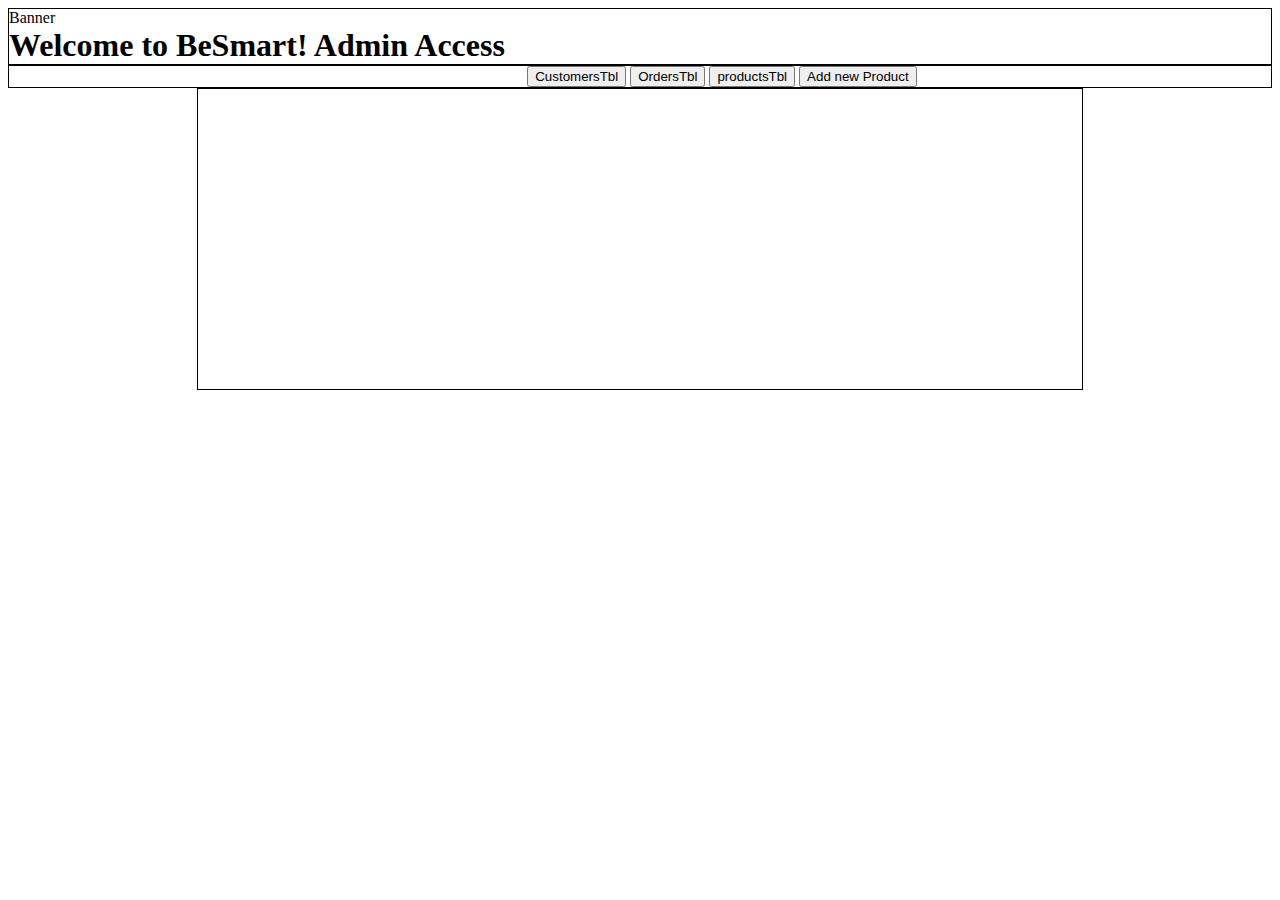
<file: wwwroot/index.html>
﻿<!DOCTYPE html>
<html>
<head>
    <meta charset="utf-8" />
    <title>Admin</title>
    <link href="index.css" rel="stylesheet" />
    <script src="jquery-3.3.1.min.js"></script>
    <script src="index.js"></script>
</head>
<body>

    <div id="BannerDiv">
        <span>Banner</span>
        <h1>Welcome to BeSmart! Admin Access</h1>
    </div>
    <div id="btnDiv">
        <button id="CustomerBtn" onclick="RenderCustomersTable()">CustomersTbl</button>
        <button id="OrderBtn" onclick="RenderOrdersTable()">OrdersTbl</button>
        <button id="ProductBtn" onclick="RenderProductsTable()">productsTbl</button>
        <button id="AddProduct" onclick="RenderAddTable()">Add new Product</button>
        <h1 id="PageName"></h1>
    </div>
    <div id="ConteinerDiv">


    </div>


</body>
</html>
</file>
<file: wwwroot/index.css>
﻿#ConteinerDiv{
    height:300px;
    width:70%;
    margin:auto;
}
#btnDiv{
    height:auto;
    width:auto;
    margin:auto;
    padding-left:41%;
}
th{
    border:0.5px solid black;
    border-radius:5px;
}
td {
    border: 0.5px solid black;
    border-radius: 5px;
    
}
table{
    overflow:auto;
    margin:auto;
}
h1{
    margin:auto;
}
div{
    border:1px solid black;

}
</file>
